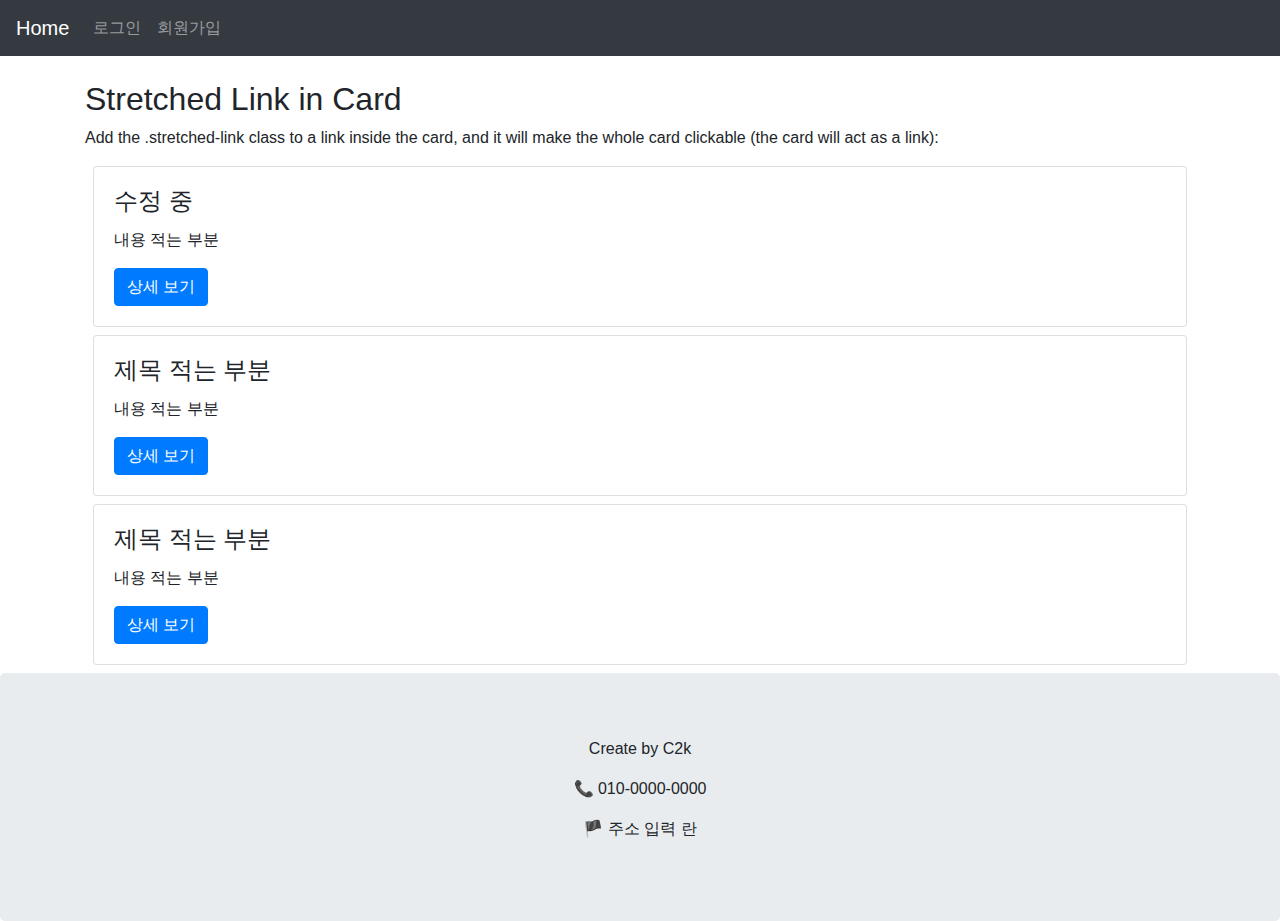
<file: src/main/resources/templates/Index.html>
<!DOCTYPE html>
<html lang="en">
<head>
    <title>Bootstrap Example</title>
    <meta charset="utf-8">
    <meta name="viewport" content="width=device-width, initial-scale=1">
    <link rel="stylesheet" href="https://cdn.jsdelivr.net/npm/bootstrap@4.6.2/dist/css/bootstrap.min.css">
    </head>
<body>

<nav class="navbar navbar-expand-md bg-dark navbar-dark">
    <a class="navbar-brand" href="/blog/">Home</a>
    <button class="navbar-toggler" type="button" data-toggle="collapse" data-target="#collapsibleNavbar">
        <span class="navbar-toggler-icon"></span>
    </button>
    <div class="collapse navbar-collapse" id="collapsibleNavbar">
        <ul class="navbar-nav">
            <li class="nav-item">
                <a class="nav-link" href="/user/login">로그인</a>
            </li>
            <li class="nav-item">
                <a class="nav-link" href="/user/join">회원가입</a>
            </li>
        </ul>
    </div>
</nav>
<br>

<div class="container">
    <h2>Stretched Link in Card</h2>
    <p>Add the .stretched-link class to a link inside the card, and it will make the whole card clickable (the card will
        act as a link):</p>
    <div class="card m-2">
        <div class="card-body">
            <h4 class="card-title">수정 중</h4>
            <p class="card-text">내용 적는 부분</p>
            <a href="#" class="btn btn-primary stretched-link">상세 보기</a>
        </div>
    </div>

    <div class="card m-2">
        <div class="card-body">
            <h4 class="card-title">제목 적는 부분</h4>
            <p class="card-text">내용 적는 부분</p>
            <a href="#" class="btn btn-primary stretched-link">상세 보기</a>
        </div>
    </div>

    <div class="card m-2">
        <div class="card-body">
            <h4 class="card-title">제목 적는 부분</h4>
            <p class="card-text">내용 적는 부분</p>
            <a href="#" class="btn btn-primary stretched-link">상세 보기</a>
        </div>
    </div>
</div>

<div class="jumbotron text-center" style="margin-bottom:0">
    <p>Create by C2k</p>
    <p>📞 010-0000-0000</p>
    <p>🏴 주소 입력 란</p>
</div>

<script src="https://cdn.jsdelivr.net/npm/jquery@3.6.4/dist/jquery.slim.min.js"></script>
<script src="https://cdn.jsdelivr.net/npm/popper.js@1.16.1/dist/umd/popper.min.js"></script>
<script src="https://cdn.jsdelivr.net/npm/bootstrap@4.6.2/dist/js/bootstrap.bundle.min.js"></script>

</body>
</html>
</file>
